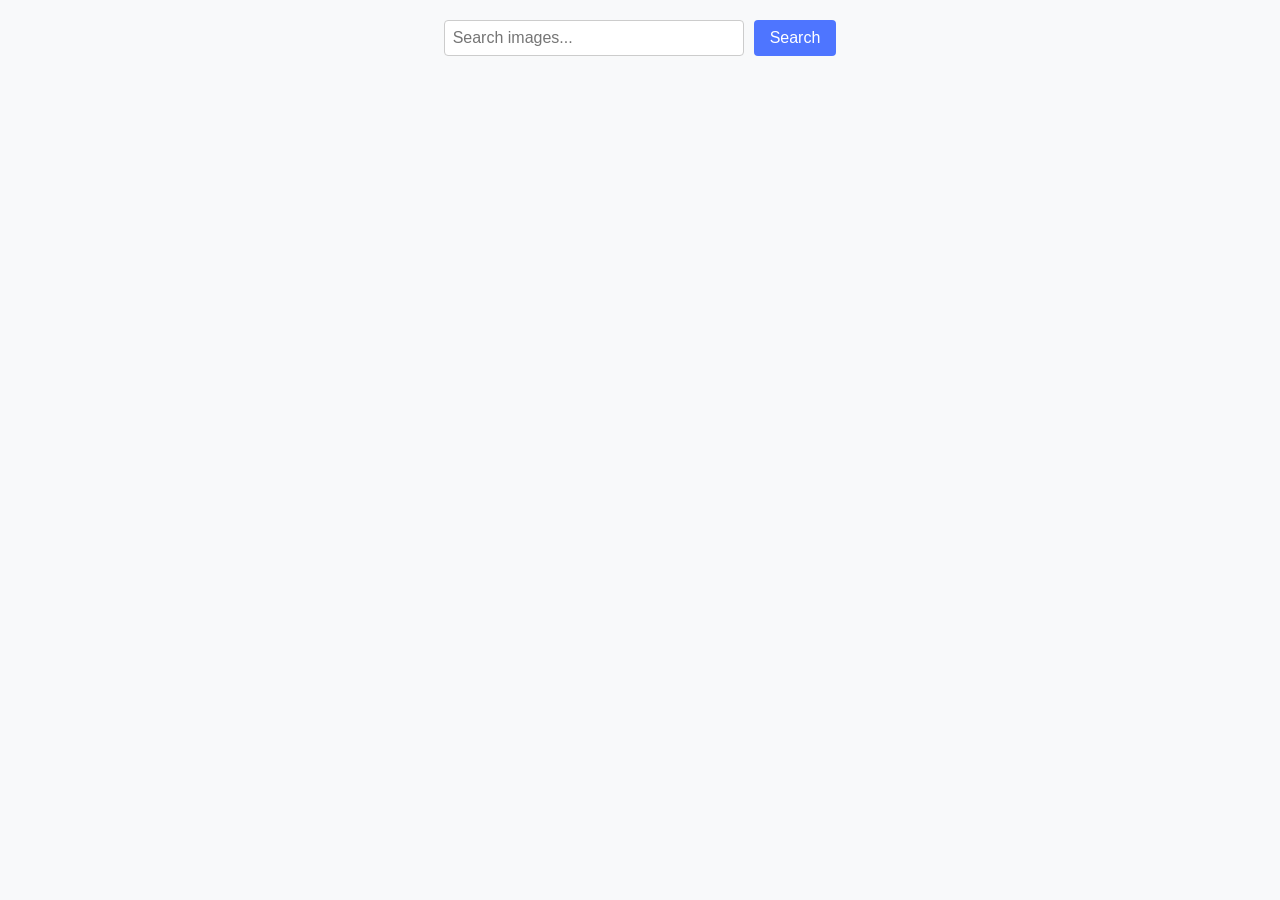
<file: src/index.html>
<!DOCTYPE html>
<html lang="en">
  <head>
    <meta charset="UTF-8" />
    <link rel="icon" type="image/svg+xml" href="/favicon.svg" />
    <meta name="viewport" content="width=device-width, initial-scale=1.0" />
    <title>goit-js-hw-11</title>
    <link rel="stylesheet" href="./css/styles.css" />
  </head>

  <body>
    <section>
      <form class="form" name="search_form" autocomplete="off">
        <input type="text" name="search_input" placeholder="Search images..." />
        <button type="submit">Search</button>
      </form>
      <span class="loader is-hidden"></span>
      <ul class="gallery"></ul>
    </section>

    <script type="module" src="./main.js"></script>
  </body>
</html>
</file>
<file: src/css/styles.css>
body {
  font-family: Arial, sans-serif;
  display: flex;
  flex-direction: column;
  align-items: center;
  margin: 0;
  padding: 20px;
  background-color: #f8f9fa;
}

header {
  margin-bottom: 20px;
}

form {
  display: flex;
  justify-content: center;
  margin-bottom: 20px;
}

input[type='text'] {
  padding: 10px;
  font-size: 16px;
  border: 1px solid #ccc;
  border-radius: 4px;
  margin-right: 10px;
  width: 300px;
  box-sizing: border-box;
}

button {
  padding: 10px 20px;
  font-size: 16px;
  border: none;
  border-radius: 4px;
  background-color: #007bff;
  color: white;
  cursor: pointer;
  transition: background-color 0.3s;
}

button:hover {
  background-color: #0056b3;
}

.gallery {
  display: grid;
  grid-template-columns: repeat(auto-fill, minmax(300px, 1fr));
  gap: 30px;
  width: 100%;
  max-width: 1200px;
  list-style: none;
  padding: 0;
  margin: 0;
}

.photo-card {
  border: 1px solid #ddd;
  border-radius: 4px;
  overflow: hidden;
  box-shadow: 0 2px 5px rgba(0, 0, 0, 0.1);
  background-color: #fff;
  transition: transform 0.2s;
  width: 100%;
}

.photo-card:hover {
  transform: scale(1.03);
}

.photo-card img {
  width: 100%;
  height: auto;
  display: block;
  object-fit: cover;
}

.photo-card img {
  width: 100%;
  height: auto;
  display: block;
  object-fit: cover;
  overflow: hidden;
}

.info {
  padding: 10px;
  display: flex;
  justify-content: space-between;
  background-color: #f8f9fa;
  border-top: 1px solid #ddd;
}

.info p {
  margin: 0;
  font-size: 14px;
  font-weight: 600;
}

.info p b {
  font-weight: 700;
  color: #333;
}

.loading {
  font-size: 20px;
  font-weight: 600;
  color: #007bff;
  margin-top: 20px;
}

section {
  display: flex;
  flex-direction: column;
  align-items: center;

  text-align: center;
}
.form {
  margin-bottom: 20px;
}

.form input[type='text'] {
  padding: 8px;
  font-size: 16px;
  border: 1px solid #ccc;
  border-radius: 4px;
}

.form button {
  padding: 8px 16px;
  font-size: 16px;
  border: none;
  border-radius: 4px;
  background-color: #4e75ff;
  color: white;
  cursor: pointer;
}

.form button:hover {
  background-color: #6c8cff;
}

.gallery-image {
  width: 360px;
  height: 200px;
}

.image-button {
  padding: 0;
  margin: 0;
}

.image-button li {
  display: inline-block;
  margin-right: 10px;
}

.info-name {
  font-weight: 700;
  color: black;
}

a {
  text-decoration: none;
}

p {
  font-weight: normal;
  color: black !important;
  margin: 5px 0px;
}

.full-image {
  border: 2px solid #ddd;
  border-radius: 8px;
  overflow: hidden;
  box-shadow: 0 2px 4px rgba(0, 0, 0, 0.1);
}

.modal {
  display: none;
  position: fixed;
  z-index: 9999;
  left: 0;
  top: 0;
  width: 100%;
  height: 100%;
  overflow: auto;
  background-color: rgba(0, 0, 0, 0.5);
}

.modal-content {
  display: flex;
  justify-content: center;
  align-items: center;
  width: 100%;
  height: 100%;
}

.modal img {
  max-width: 90%;
  max-height: 90%;
}

/* Стилі для контейнера зображень */
.image-container {
  position: relative;
  display: inline-block;
}

/* Стилі для лоудера */
.loader {
  display: none;
  position: absolute;
  top: 50%;
  left: 50%;
  transform: translate(-50%, -50%);
  z-index: 1;

  width: 48px;
  height: 48px;
  border: 5px solid #fff;
  border-bottom-color: #ff3d00;
  border-radius: 50%;
  display: inline-block;
  box-sizing: border-box;
  animation: rotation 1s linear infinite;
}

.loader.is-hidden {
  opacity: 0;
}

@keyframes rotation {
  0% {
    transform: rotate(0deg);
  }
  100% {
    transform: rotate(360deg);
  }
}
</file>
